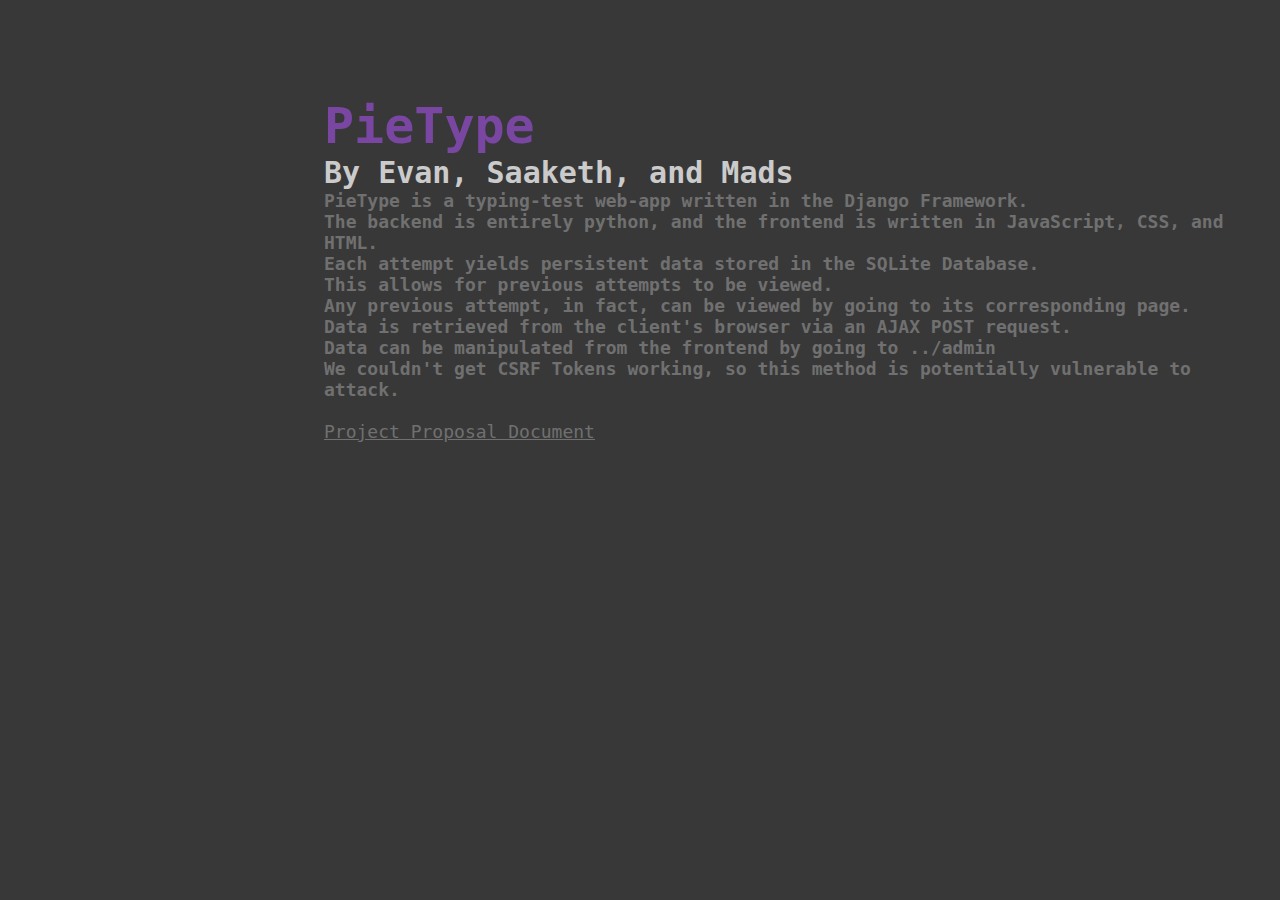
<file: pietype/templates/pietype/about.html>
<!DOCTYPE html>
<html lang="en">
<head>
    <link type="text/css" rel="stylesheet" href="../../static/styles.css">
    <meta charset="UTF-8">
    <title>PieType</title>
</head>
<body>
<div id="header">
  <div id="title">
    <h1 id="headTitle" onclick="window.location.href='../'">PieType</h1>
  </div>
  <div id="subtitle">
    <h2>By Evan, Saaketh, and Mads</h2>
  </div>
  <h3 class="nojump">
      PieType is a typing-test web-app written in the Django Framework.<br>
      The backend is entirely python, and the frontend is written in JavaScript, CSS, and HTML.<br>
      Each attempt yields persistent data stored in the SQLite Database.<br>
      This allows for previous attempts to be viewed.<br>
      Any previous attempt, in fact, can be viewed by going to its corresponding page.<br>
      Data is retrieved from the client's browser via an AJAX POST request.<br>
      Data can be manipulated from the frontend by going to ../admin<br>
      We couldn't get CSRF Tokens working, so this method is potentially vulnerable to attack.<br>
  </h3>
  <a target="_blank" href="https://docs.google.com/document/d/1i8DwgpAjRUbIITdH_cJDohqj1Gt7CNHnT1ywn_9jRXU/edit?usp=sharing">
      <br>Project Proposal Document
  </a>
</div>
</body>
</html>
</file>
<file: pietype/static/styles.css>
:root {
 --text-color-title: #7946a2;
 --text-color-subtitle: #cbcbcb;
 --text-color-stats: #7946a2;
 --text-color: #707070;
 --text-color-correct: #377020;
 --text-color-wrong: #702020;
 --text-color-extra: #481111;
 --background-color: #383838;
 --button-color-highlighted: #8d8d8d;
}

head {
 align-content:flex-start;
 display:flex;
 flex-wrap:wrap;
 height:fit-content;
 padding-bottom:1em;
 user-select:none;
 font-size: 25px;
 margin: 5% auto auto auto;
 width:50%
}

#header {
 text-align: left;
 margin: 0 0 0 25%;
}

#subtitle,
#title {
 text-align: left;
 display: flex;
 margin: 0 35% 0 0;
}

h1 {
 color: var(--text-color-title);
 font-size: 50px;
 margin: 0 0 0 0;
 width: fit-content;
 font-family: "JetBrains Mono ExtraBold", monospace;
 cursor: pointer;
}

h1:hover {
 transform: translate(0px, -5px);
 /*animation: jump 2s;*/
 transition: transform;
 transition-duration: 1s;
}

@keyframes jump {
 0% { transform: translate(0px, 0px)}
 25% { transform: translate(0px, -5px)}
 75% { transform: translate(0px, -5px)}
 100% { transform: translate(0px, 0px)}
}

#arrow {
 cursor: pointer;
 text-align: right;
 margin: 0 0 auto auto;
 color: var(--text-color);
 font-size: 25px;
 font-family: "JetBrains Mono ExtraBold", monospace;
 background-color: rgba(0, 0, 0, 0);
 border-color: rgba(0, 0, 0, 0);
}
#arrow:hover {
 color: var(--text-color-subtitle);
 transition: color;
 transition-duration: 1s;
}

a {
 cursor: pointer;
 text-decoration: underline;
 color: var(--text-color);
 font-size: 18px;
 font-family: "JetBrains Mono ExtraBold", monospace;
 background-color: rgba(0, 0, 0, 0);
 border-color: rgba(0, 0, 0, 0);
}
a:hover {
 color: var(--text-color-subtitle);
 transition: color;
 transition-duration: 2s;
}

#reset {
 cursor: pointer;
 text-decoration: underline;
}

#reset:hover {
 color: var(--text-color-subtitle);
 transition: color;
 transition-duration: 1s;
}

#about {
 cursor: pointer;
 margin-left: 5px;
 margin-bottom: 5px;
 margin-top: auto;
 text-decoration: underline;
 color: var(--text-color);
 font-size: 18px;
 font-weight: bold;
 font-family: "JetBrains Mono ExtraBold", monospace;
 background-color: rgba(0, 0, 0, 0);
 border-color: rgba(0, 0, 0, 0);
}

#about:hover {
 transform: translate(0px, -5px);
 /*animation: jump 2s;*/
 color: var(--button-color-highlighted);
 transition: color, transform;
 transition-duration: 1s;
}

#timer {
 text-align: right;
 height: fit-content;
 margin: auto 0 5px auto;
}

h2 {
 color: var(--text-color-subtitle);
 margin: 0 0 0 0;
 font-size: 30px;
 font-family: "JetBrains Mono L", monospace;
}

h3 {
 color: var(--text-color);
 margin: 0 0 0 0;
 font-size: 18px;
 font-family: "JetBrains Mono L", monospace;
}

h3.nojump {
animation: none;
}

#highScoreDiv {
 display: flex;
}

#stats {
 display: flex;
 text-align: center;
 margin: 0 0 0 25%;
}

.statDiv {
 text-align: center;
 margin: 0 35px;
}

stats {
 color: var(--text-color-stats);
 font-size: 30px;
 font-family: "JetBrains Mono L", monospace;
 margin: 0 auto 0 0;
}

body {
 background-color: var(--background-color);
}

#words {
 align-content:flex-start;
 display:flex;
 flex-wrap:wrap;
 height:fit-content;
 padding-bottom:1em;
 user-select:none;
 font-size: 35px;
 margin: 2% auto auto auto;
 width:50%
}
#words .newline {
 width:inherit
}
#words letter {
 padding: 0;
 border-bottom:.05em solid transparent
}
#words letter.nlChar,
#words letter.tabChar {
 margin:0 .25rem;
 opacity:.2
}

.word {
 font-family: "JetBrains Mono Medium", monospace;
 font-variant:no-common-ligatures;
 display: flex;
 margin-right: 10px;
}

.word letter {
 margin: 0;
 padding: 0;
 color: var(--text-color);
}
.word letter.correct,
.word letter.corrected {
 color:var(--text-color-correct)
}

.word letter.wrong {
 color:var(--text-color-wrong)
}

.word letter.extra {
 color:var(--text-color-extra)
}
#input {
 border:none;
 cursor:default;
 display:block;
 margin:0;
 opacity:0;
 outline:none;
 padding:0;
 pointer-events:none;
 position:fixed;
 resize:none;
 z-index:-1
}
</file>
